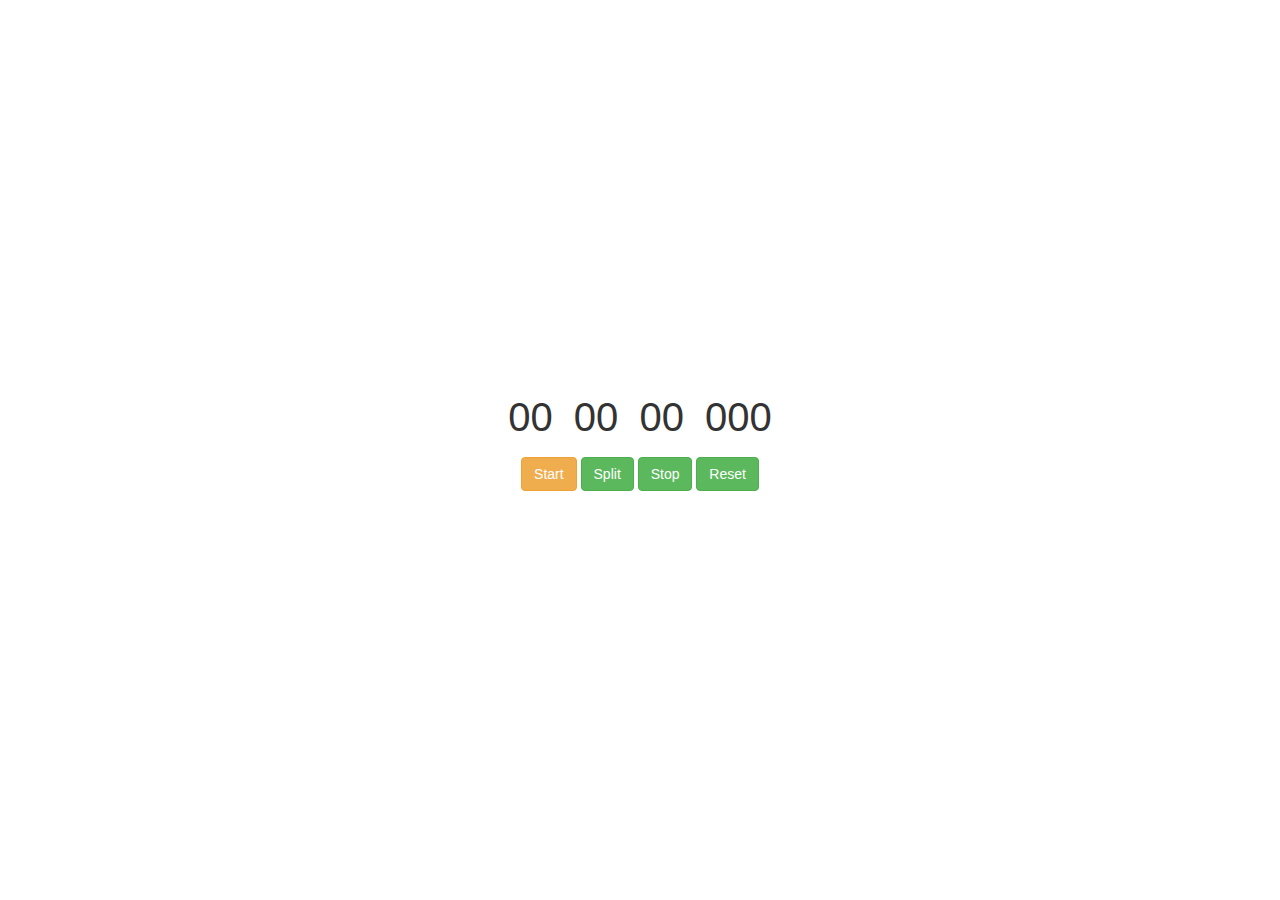
<file: GoIT/js/5-6/index.html>
<html>
<head>
	<meta charset="utf-8">
	<title>js 10-11</title>
	<link rel="stylesheet" type="text/css" href="css/style.css">
	<link rel="stylesheet" type="text/css" href="css/bootstrap.min.css">
</head>
<body>
	<div class="wrapper">
		<div class="timer-wrapper">
			<ul class="timer">
				<li id="hours">00</li>
				<li id="minutes">00</li>
				<li id="seconds">00</li>
				<li id="miliseconds">000</li>
			</ul>
			<div class="btn-row">
				<a id="bStart" class="btn btn-warning">Start</a>
				<a id="bSplit" class="btn btn-success">Split</a>
				<a id="bStop" class="btn btn-success">Stop</a>
				<a id="bReset" class="btn btn-success">Reset</a>
			</div>
			<div class="splitContainer">

			</div>
		</div>
	</div>
	<script src="js/script.js"></script>
</body>
</html>
</file>
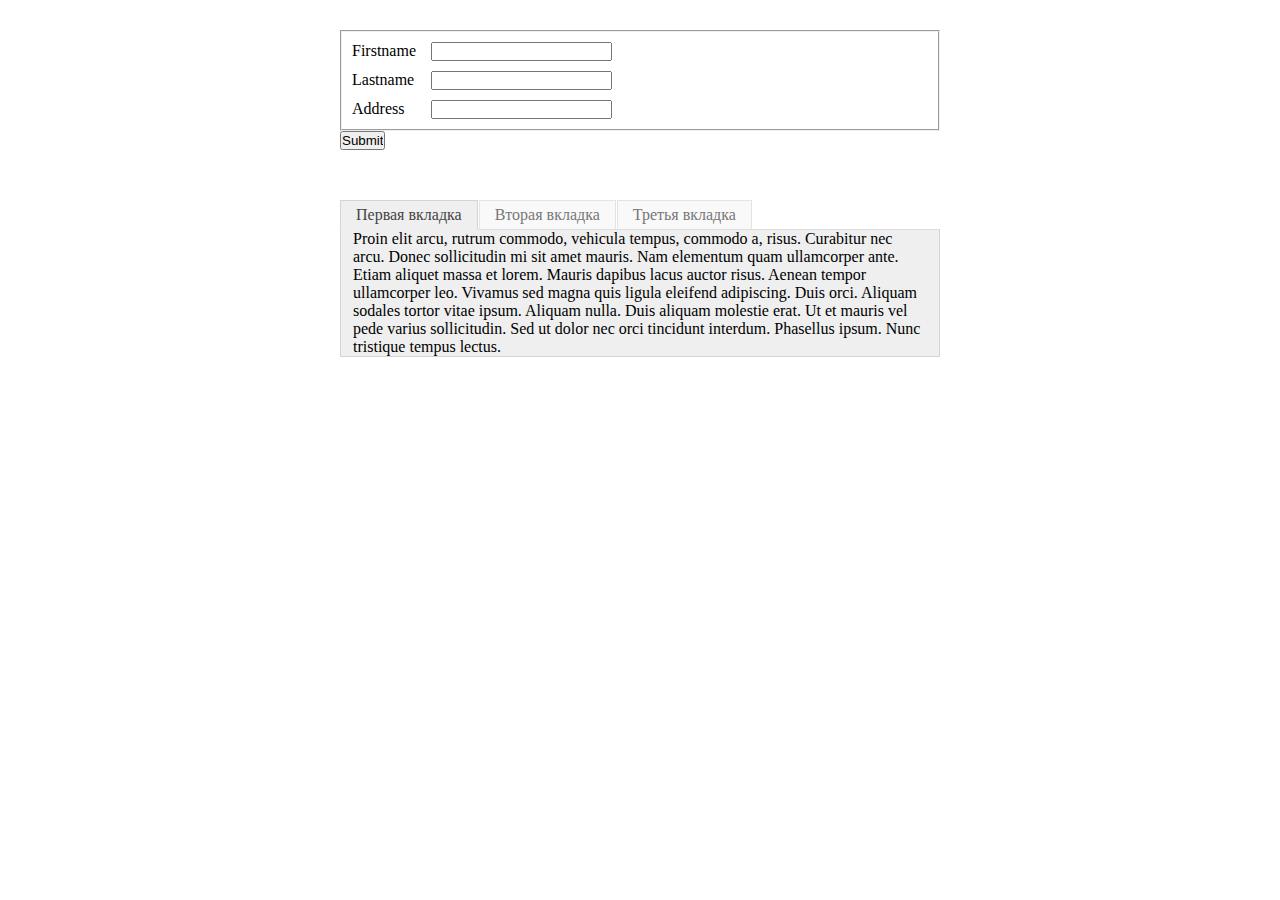
<file: GoIT/js/7-8/index.html>
<html>
<head>
	<meta charset="utf-8">
	<title>js 7-8</title>
	<link rel="stylesheet" href="css/style.css">
</head>
<body>
	<div class="wrapper">

<!-- =============================form======================================= -->

		<form>
		  <fieldset>
		    <div>
		      <label for="firstname">Firstname</label>
		      <div class="tooltip_target">
		      	<input id="firstname" name="firstname">
		      	<span class='tooltip'>Please provide your firstname.</span>
		  	  </div>
		    </div>
		    <div>
		      <label for="lastname">Lastname</label>
		      <div class="tooltip_target">
		      	<input class="" id="lastname" name="lastname">
			    <span class='tooltip'>Please provide also your lastname.</span>
		      </div>
		    </div>
		    <div>
		      <label for="address">Address</label>
		      <div class="tooltip_target">
		      	<input id="address" name="address">
		      	<span class='tooltip'>Your home or work address.</span>
		      </div>
		    </div>
		  </fieldset>
		  <input type="submit">
		</form>

<!-- =============================tabs======================================= -->

		<div class="tabs">
			<ul class="tabs__caption clearfix">
				<li class="active">Первая вкладка</li>
				<li>Вторая вкладка</li>
				<li>Третья вкладка</li>
			</ul>

			<div class="tabs__container">
				<div class="tabs__content active">
					Proin elit arcu, rutrum commodo, vehicula tempus, commodo a, risus. Curabitur nec arcu. Donec sollicitudin mi sit amet mauris. Nam elementum quam ullamcorper ante. Etiam aliquet massa et lorem. Mauris dapibus lacus auctor risus. Aenean tempor ullamcorper leo. Vivamus sed magna quis ligula eleifend adipiscing. Duis orci. Aliquam sodales tortor vitae ipsum. Aliquam nulla. Duis aliquam molestie erat. Ut et mauris vel pede varius sollicitudin. Sed ut dolor nec orci tincidunt interdum. Phasellus ipsum. Nunc tristique tempus lectus.
				</div>

				<div class="tabs__content">
					Morbi tincidunt, dui sit amet facilisis feugiat, odio metus gravida ante, ut pharetra massa metus id nunc. Duis scelerisque molestie turpis. Sed fringilla, massa eget luctus malesuada, metus eros molestie lectus, ut tempus eros massa ut dolor. Aenean aliquet fringilla sem. Suspendisse sed ligula in ligula suscipit aliquam. Praesent in eros vestibulum mi adipiscing adipiscing. Morbi facilisis. Curabitur ornare consequat nunc. Aenean vel metus. Ut posuere viverra nulla. Aliquam erat volutpat. Pellentesque convallis. Maecenas feugiat, tellus pellentesque pretium posuere, felis lorem euismod felis, eu ornare leo nisi vel felis. Mauris consectetur tortor et purus.
				</div>

				<div class="tabs__content">
					Lorem ipsum dolor sit amet, consectetur adipisicing elit. Sequi iusto quam, dignissimos, totam recusandae repellendus iure cumque ab possimus esse eum nam architecto, dolorum consectetur ipsum laudantium distinctio. Maxime, dicta.
				</div>
			</div>
		</div>
	</div>

	<script src="js/jquery-1.12.0.min.js"></script>
	<script src="js/script.js"></script>
</body>
</html>
</file>
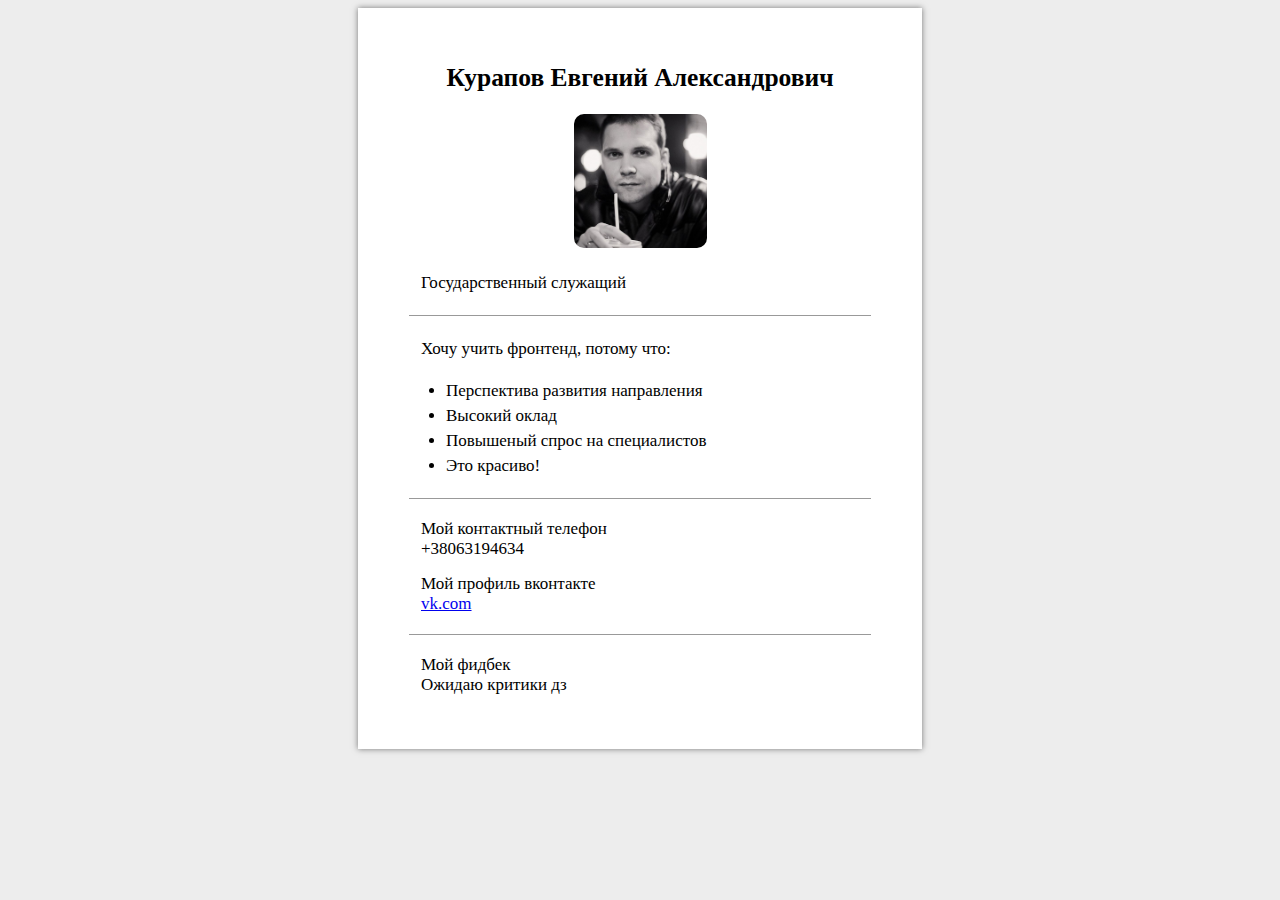
<file: GoIT/markup/lesson_01/index.html>
<!DOCTYPE html>
<html lang="ru">
  <head>
  	<meta charset="utf-8">
    <title>Lesson_1</title>
    <link href="css/style.css" rel="stylesheet">
  </head>
  <body>
  	<div class="content">
  		<div class="row first-row">
	  		<h2>Курапов Евгений Александрович</h2>
  			<div class="photo">
	  			<img src="./content/photo.jpg">
  			</div>
  			<p>Государственный служащий</p>
  		</div>
  		<div class="row">
  			<p>Хочу учить фронтенд, потому что:</p>
  			<ul>
  				<li>Перспектива развития направления</li>
  				<li>Высокий оклад</li>
  				<li>Повышеный спрос на специалистов</li>
  				<li>Это красиво!</li>
  			</ul>
  		</div>
  		<div class="row">
  			<p>
  				<div>Мой контактный телефон</div>
  				<div>+38063194634</div>
  				<div class="m-t-md">Мой профиль вконтакте</div>
  				<a target="_blank" href="http://vk.com/zlo_eto">vk.com</a>
  			</p>
  		</div>
  		<div class="row last-row">
  			</p>
  				<div>Мой фидбек</div>
  				<div>Ожидаю критики дз</div>
  			</p>
  		</div>
  	</div>
  </body>
</html>
</file>
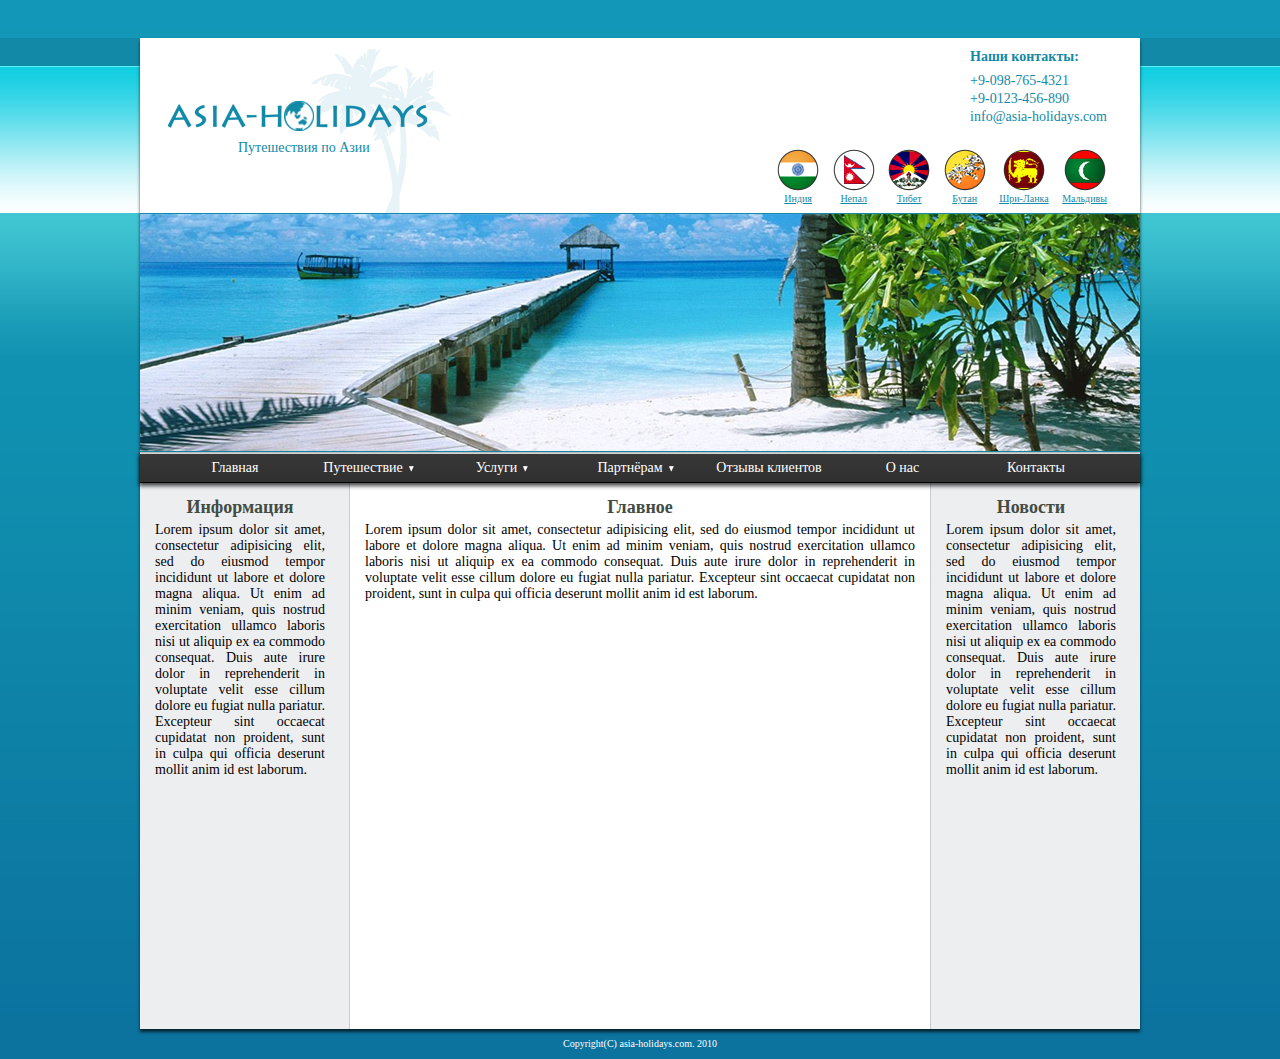
<file: GoIT/markup/lesson_04/index.html>
<!DOCTYPE html>
<html lang="ru">
  <head>
  	<meta charset="utf-8">
    <title>Lesson_1</title>
    <link href="css/style.css" rel="stylesheet">
  </head>
  <body>
  	<div class="wrapper">
      <div class="header">
        <div class="logo fl-l">
          <img src="./img/logo.png">
          <div class="logo-text">Путешествия по Азии</div>
        </div>
        <div class="contacts fl-r">
            <h4>Наши контакты:</h4>
            <p>+9-098-765-4321</p>
            <p>+9-0123-456-890</p>
            <p>info@asia-holidays.com</p>
        </div>
        <ul class="countries">
            <li>
              <a href="#">
                <img src="./img/countries/india_ico.png">
                <p>Индия</p>
              </a>
            </li>
            <li>
              <a href="#">
                <img src="./img/countries/nepal_ico.png">
                <p>Непал</p>
              </a>
            </li>
            <li>
              <a href="#">
                <img src="./img/countries/tibet_ico.png">
                <p>Тибет</p>
              </a>
            </li>
            <li>
              <a href="#">
                <img src="./img/countries/bhutan_ico.png">
                <p>Бутан</p>
              </a>
            </li>
            <li>
              <a href="#">
                <img src="./img/countries/shri-lanka_ico.png">
                <p>Шри-Ланка</p>
              </a>
            </li>
            <li>
              <a href="#">
                <img src="./img/countries/maldives_ico.png">
                <p>Мальдивы</p>
              </a>
            </li>
        </ul>
      </div>

      <img class="header-img" src="./img/img-header.png">

      <div class="separator"></div>
      <ul class="top-menu">
        <li><a href="#">Главная</a></li>
        <li>
          <ul>
            <li><a href="#">Путешествие 1</a></li>
            <li><a href="#">Путешествие 2</a></li>
            <li><a href="#">Путешествие 3</a></li>
            <li><a href="#">Путешествие 4</a></li>
            <li><a href="#">Путешествие 5</a></li>
          </ul>
          <a href="#">Путешествие</a>
        </li>
        <li>
          <ul>
            <li><a href="#">Услуги 1</a></li>
            <li><a href="#">Услуги 2</a></li>
            <li><a href="#">Услуги 3</a></li>
          </ul>
          <a href="#">Услуги</a>
        </li>
        <li>
          <ul>
            <li><a href="#">Партнёрам 1</a></li>
            <li><a href="#">Партнёрам 2</a></li>
          </ul>
          <a href="#">Партнёрам</a>
        </li>
        <li><a href="#">Отзывы клиентов</a></li>
        <li><a href="#">О нас</a></li>
        <li><a href="#">Контакты</a></li>
      </ul>

      <div class="content-wrapper clearfix">
        <div class="info fl-l">
          <h2>Информация</h2>
          Lorem ipsum dolor sit amet, consectetur adipisicing elit, sed do eiusmod
          tempor incididunt ut labore et dolore magna aliqua. Ut enim ad minim veniam,
          quis nostrud exercitation ullamco laboris nisi ut aliquip ex ea commodo
          consequat. Duis aute irure dolor in reprehenderit in voluptate velit esse
          cillum dolore eu fugiat nulla pariatur. Excepteur sint occaecat cupidatat non
          proident, sunt in culpa qui officia deserunt mollit anim id est laborum.
        </div>
        <div class="content fl-l">
          <h2>Главное</h2>
          Lorem ipsum dolor sit amet, consectetur adipisicing elit, sed do eiusmod
          tempor incididunt ut labore et dolore magna aliqua. Ut enim ad minim veniam,
          quis nostrud exercitation ullamco laboris nisi ut aliquip ex ea commodo
          consequat. Duis aute irure dolor in reprehenderit in voluptate velit esse
          cillum dolore eu fugiat nulla pariatur. Excepteur sint occaecat cupidatat non
          proident, sunt in culpa qui officia deserunt mollit anim id est laborum.
        </div>
        <div class="news fl-r">
          <h2>Новости</h2>
          Lorem ipsum dolor sit amet, consectetur adipisicing elit, sed do eiusmod
          tempor incididunt ut labore et dolore magna aliqua. Ut enim ad minim veniam,
          quis nostrud exercitation ullamco laboris nisi ut aliquip ex ea commodo
          consequat. Duis aute irure dolor in reprehenderit in voluptate velit esse
          cillum dolore eu fugiat nulla pariatur. Excepteur sint occaecat cupidatat non
          proident, sunt in culpa qui officia deserunt mollit anim id est laborum.
        </div>
      </div>
  	</div>
    <div class="footer"><p>Copyright(C) asia-holidays.com. 2010</p></div>
  </body>
</html>
</file>
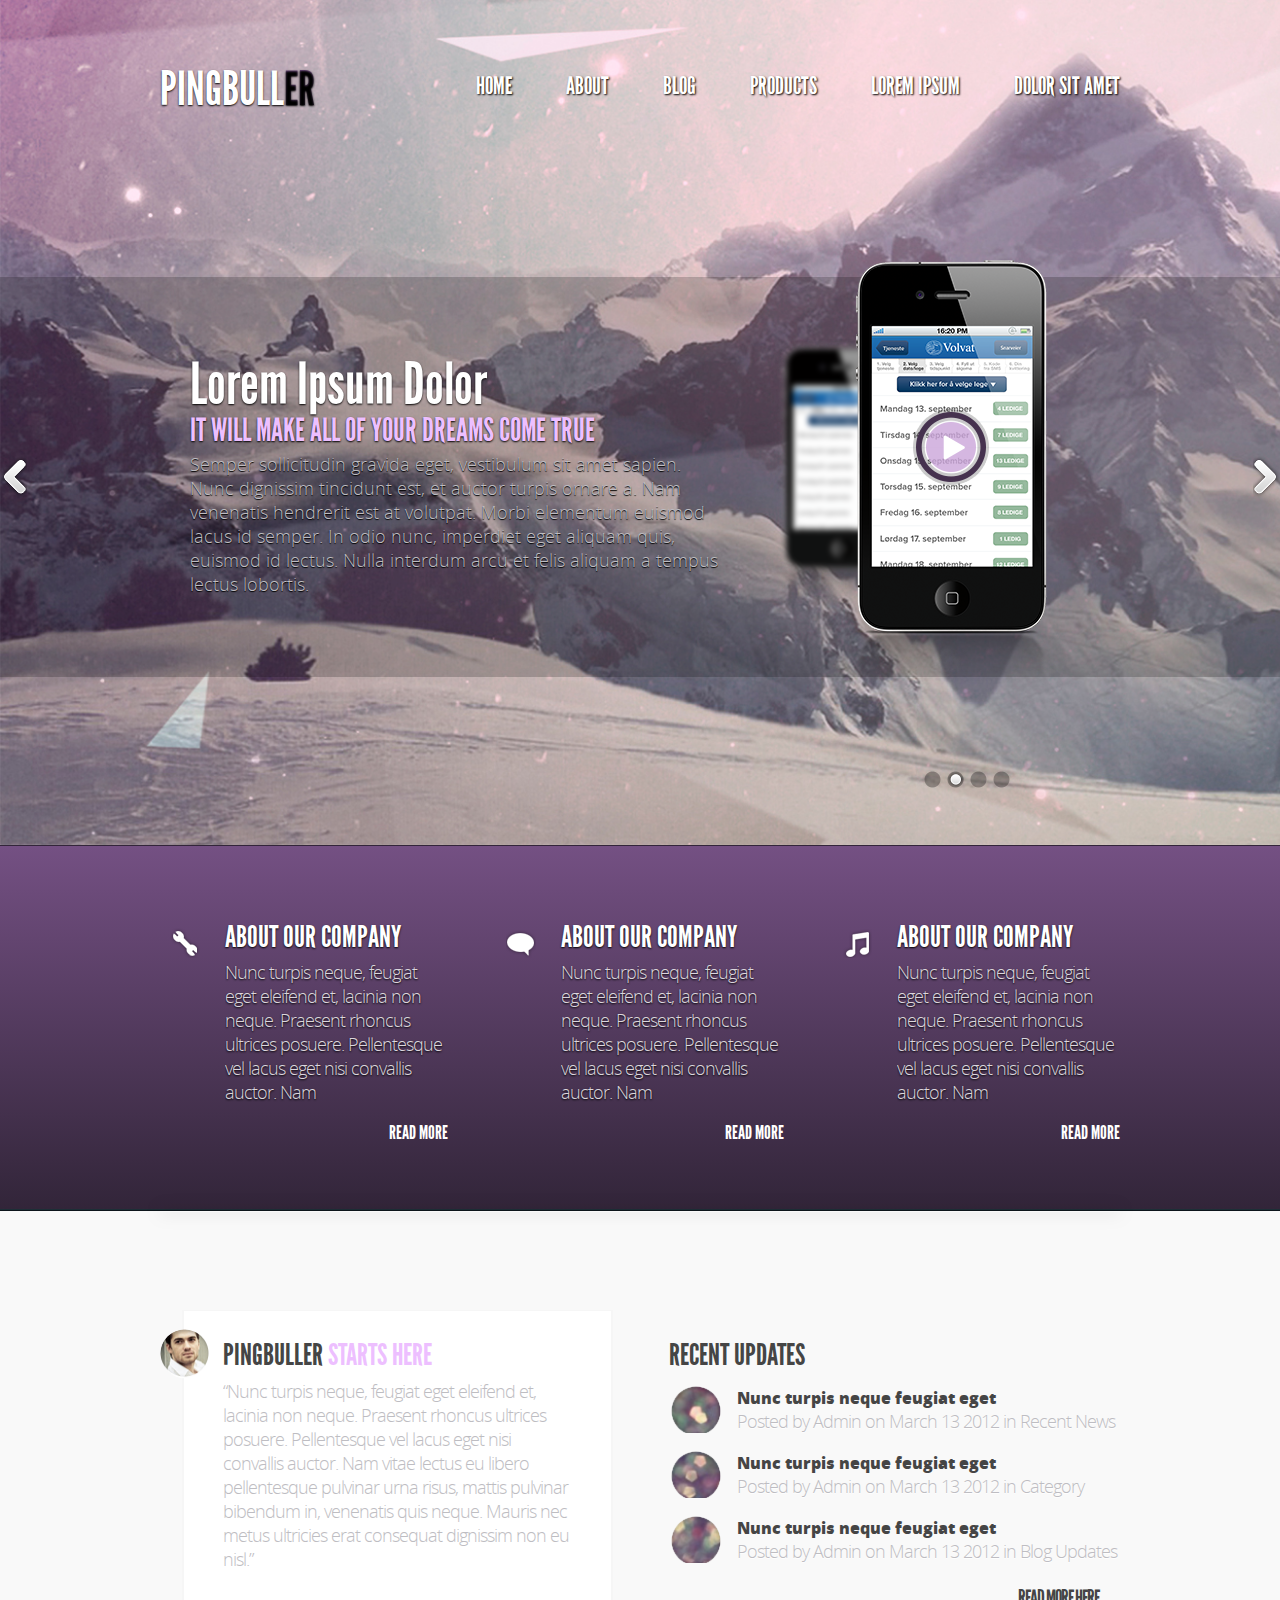
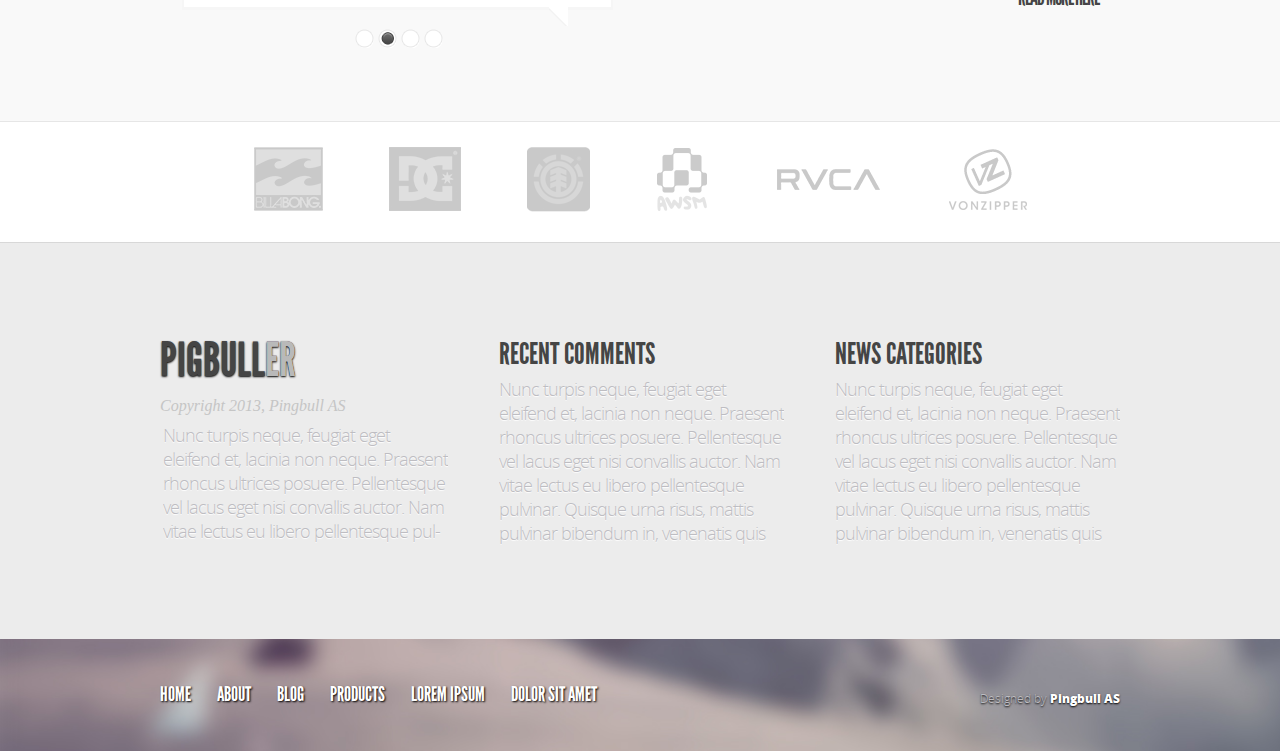
<file: GoIT/markup/lesson_07-09/index.html>
<!DOCTYPE html>
<html lang="ru">
  <head>
  	<meta charset="utf-8">
    <title>Lesson_7</title>
    <link href="css/style.css" rel="stylesheet">
  </head>
  <body>
<!-- =============================HEADER============================== -->
    <div class="header-row">
      <header class="content-wrapper clearfix">
        <a class="logo " href="#">
          <h1>PINGBULL<span class="logo__select-part">ER</span></h1>
        </a>

        <ul class="menu --menu-short clearfix">
          <li class="menu__item">
            <div class="menu__link">
              <div class="head__link">
                HOME
              </div>
              <ul class="menu --menu-short --submenu">
                <li class="menu__item">
                  <a class="menu__link" href="#">HOME</a>
                </li>
                <li class="menu__item">
                  <a class="menu__link" href="#">ABOUT</a>
                </li>
                <li class="menu__item">
                  <a class="menu__link" href="#">BLOG</a>
                </li>
                <li class="menu__item">
                  <a class="menu__link" href="#">PRODUCTS</a>
                </li>
                <li class="menu__item">
                  <a class="menu__link" href="#">LOREM IPSUM</a>
                </li>
                <li class="menu__item">
                  <a class="menu__link" href="#">DOLOR SIT AMET</a>
                </li>
              </ul>
            </div>
          </li>
        </ul>

        <ul class="menu --menu-top clearfix">
          <li class="menu__item">
            <a class="menu__link" href="#">HOME</a>
          </li>
          <li class="menu__item">
            <a class="menu__link" href="#">ABOUT</a>
          </li>
          <li class="menu__item">
            <a class="menu__link" href="#">BLOG</a>
          </li>
          <li class="menu__item">
            <a class="menu__link" href="#">PRODUCTS</a>
          </li>
          <li class="menu__item">
            <a class="menu__link" href="#">LOREM IPSUM</a>
          </li>
          <li class="menu__item">
            <a class="menu__link" href="#">DOLOR SIT AMET</a>
          </li>
        </ul>
      </header>
      <div class="slider">
          <div class="slider__row clearfix">
            <div class="slider-arrows"></div>
            <div class="slider__content content-wrapper clearfix">
              <div class="slider__text">
                <h1>Lorem Ipsum Dolor</h1>
                <h2 class="purpure-text">IT WILL MAKE ALL OF YOUR DREAMS COME TRUE</h2>
                <p>Semper sollicitudin gravida eget, vestibulum sit amet sapien. Nunc dignissim tincidunt est, et auctor turpis ornare a. Nam venenatis hendrerit est at volutpat. Morbi elementum euismod lacus id semper. In odio nunc, imperdiet eget aliquam quis, euismod id lectus. Nulla interdum arcu et felis aliquam a tempus lectus lobortis.</p>
              </div>
              <img class="slider__image" src="./img/Iphone.png">
            </div>
          </div>
          <div class="slider__buttons-wrapper content-wrapper">
            <div class="slider__buttons --slider__buttons__top clearfix">
              <a class="slider__buttons__link" href="#"></a>
              <a class="slider__buttons__link --slider__buttons__link__selected" href="#"></a>
              <a class="slider__buttons__link" href="#"></a>
              <a class="slider__buttons__link" href="#"></a>
            </div>
          </div>
        </div>
    </div>
<!-- =============================ABOUT============================== -->
    <div class="about-row">
      <div class="about-wrapper content-wrapper clearfix">
        <article class="about clearfix">
          <div class="about__icon"></div>
          <div class="about__text">
            <h2>ABOUT OUR COMPANY</h2>
            <p>Nunc turpis neque, feugiat eget eleifend et, lacinia non neque. Praesent rhoncus ultrices posuere. Pellentesque vel lacus eget nisi convallis auctor. Nam</p>
            <a href="#" class="read-more">READ MORE</a>
          </div>
        </article>

        <article class="about clearfix">
          <div class="about__icon icon--comment"></div>
          <div class="about__text">
            <h2>ABOUT OUR COMPANY</h2>
            <p>Nunc turpis neque, feugiat eget eleifend et, lacinia non neque. Praesent rhoncus ultrices posuere. Pellentesque vel lacus eget nisi convallis auctor. Nam</p>
            <a href="#" class="read-more">READ MORE</a>
          </div>
        </article>

        <article class="about clearfix">
          <div class="about__icon icon--music"></div>
          <div class="about__text">
            <h2>ABOUT OUR COMPANY</h2>
            <p>Nunc turpis neque, feugiat eget eleifend et, lacinia non neque. Praesent rhoncus ultrices posuere. Pellentesque vel lacus eget nisi convallis auctor. Nam</p>
            <a href="#" class="read-more">READ MORE</a>
          </div>
        </article>
      </div>
    </div>
<!-- =============================NEWS============================== -->
    <div class="news-row">
      <div class="news-wrapper content-wrapper clearfix">
        <div class="shadow-top"></div>
        <div class="posts-wrapper">
          <article class="post">
            <div class="comment-triangle"></div>
            <img src="./img/avatar_post.png" class="avatar-tumb">
            <h2>PINGBULLER <span class="purpure-text">STARTS HERE</span></h2>
            <p>“Nunc turpis neque, feugiat eget eleifend et, lacinia non neque. Praesent rhoncus ultrices posuere. Pellentesque vel lacus eget nisi convallis auctor. Nam vitae lectus eu libero pellentesque pulvinar urna risus, mattis pulvinar 
              bibendum in, venenatis quis neque. Mauris nec metus ultricies erat consequat dignissim non eu nisl.”</p>
          </article>
            <div class="slider__buttons__wrapper">
              <div class="slider__buttons --slider__buttons__invert clearfix">
                <a class="slider__buttons__link" href="#"></a>
                <a class="slider__buttons__link --slider__buttons__link__selected" href="#"></a>
                <a class="slider__buttons__link" href="#"></a>
                <a class="slider__buttons__link" href="#"></a>
            </div>
          </div>
        </div>

        <article class="updates">
          <h2>RECENT UPDATES</h2>
          <section class="update">
            <img src="./img/update-icons/update-icon1.png" class="avatar-tumb">
            <h3>Nunc turpis neque feugiat eget</h3>
            <p>Posted by Admin on March 13 2012 in Recent News</p>
          </section>
          <section class="update">
            <img src="./img/update-icons/update-icon2.png" class="avatar-tumb">
            <h3>Nunc turpis neque feugiat eget</h3>
            <p>Posted by Admin on March 13 2012 in Category</p>
          </section>
          <section class="update">
            <img src="./img/update-icons/update-icon3.png" class="avatar-tumb">
            <h3>Nunc turpis neque feugiat eget</h3>
            <p>Posted by Admin on March 13 2012 in Blog Updates</p>
          </section>
          <a href="#" class="read-more">READ MORE HERE</a>
        </article>
      </div>
    </div>
<!-- =============================SPOSNSORS============================== -->
    <div class="sponsors-row">
      <div class="content-wrapper">
        <ul class="sponsors">
          <li class="sponsor__item">
            <a class="sponsor__link" href="#">
              <img class="sponsor__img"  src="./img/sponsors/sponsor1.png" alt="logo">
            </a>
          </li>
          <li class="sponsor__item">
            <a class="sponsor__link" href="#">
              <img class="sponsors__link" src="./img/sponsors/sponsor2.png" alt="logo">
            </a>
          </li>
          <li class="sponsor__item">
            <a class="sponsor__link" href="#">
              <img class="sponsor__img"  src="./img/sponsors/sponsor3.png" alt="logo">
            </a>
          </li>
          <li class="sponsor__item">
            <a class="sponsor__link" href="#">
              <img class="sponsor__img"  src="./img/sponsors/sponsor4.png" alt="logo">
            </a>
          </li>
          <li class="sponsor__item">
            <a class="sponsor__link" href="#">
              <img class="sponsor__img"  src="./img/sponsors/sponsor5.png" alt="logo">
            </a>
          </li>
          <li class="sponsor__item">
            <a class="sponsor__link" href="#">
              <img class="sponsor__img"  src="./img/sponsors/sponsor6.png" alt="logo">
            </a>
          </li>
        </ul>
      </div>
    </div>
<!-- =============================PRE-FOOTER============================== -->
    <div class="pre-footer">
      <div class="content-wrapper clearfix">
        <article class="info-block">
          <a class="logo --logo-bw" href="#">
            <h1>PIGBULL<span class="logo__select-part">ER</span></h1>
          </a>
          <span class="copyright">Copyright 2013, Pingbull AS</span>
          <p>Nunc turpis neque, feugiat eget eleifend et, lacinia non neque. Praesent rhoncus ultrices posuere. Pellentesque vel lacus eget nisi convallis auctor. Nam vitae lectus eu libero pellentesque pul-</p>
        </article>
        <article class="info-block">
          <h2>RECENT COMMENTS</h2>
          <p>Nunc turpis neque, feugiat eget eleifend et, lacinia non neque. Praesent rhoncus ultrices posuere. Pellentesque vel lacus eget nisi convallis auctor. Nam vitae lectus eu libero pellentesque pulvinar. Quisque urna risus, mattis pulvinar bibendum in, venenatis quis</p>
        </article>
        <article class="info-block">
          <h2>NEWS CATEGORIES</h2>
          <p>Nunc turpis neque, feugiat eget eleifend et, lacinia non neque. Praesent rhoncus ultrices posuere. Pellentesque vel lacus eget nisi convallis auctor. Nam vitae lectus eu libero pellentesque pulvinar. Quisque urna risus, mattis pulvinar bibendum in, venenatis quis</p>
        </article>
      </div>
    </div>
<!-- =============================FOOTER============================== -->
  <footer>
    <div class="content-wrapper clearfix">
      <ul class="menu clearfix">
          <li class="menu__item">
            <a class="menu__link" href="#">HOME</a>
          </li>
          <li class="menu__item">
            <a class="menu__link" href="#">ABOUT</a>
          </li>
          <li class="menu__item">
            <a class="menu__link" href="#">BLOG</a>
          </li>
          <li class="menu__item">
            <a class="menu__link" href="#">PRODUCTS</a>
          </li>
          <li class="menu__item">
            <a class="menu__link" href="#">LOREM IPSUM</a>
          </li>
          <li class="menu__item">
            <a class="menu__link" href="#">DOLOR SIT AMET</a>
          </li>
        </ul>
        <p class="designed-by">Designed by
          <span class="designed-by__select-part">Pingbull AS</span>
        </p>
    </div>
  </footer>
  </body>
</html>
</file>
<file: GoIT/js/5-6/css/style.css>
*{
	margin: 0;
	padding: 0;
}

.wrapper{
	margin: 0 auto;
	height: 100%;
    display: table;
}

.timer-wrapper{
	vertical-align: middle;
    display: table-cell;
}

.timer{
	font-size: 40px;
}

.timer li,
.splitter li{
	display: inline-block;
	margin: 0 5px;
}

.splitter{
	margin: 0;
	text-align: center;
}

.splitter li{
	font-size: 20px;	
	line-height: 20px;
}

.btn-row{
	margin-bottom: 20px;
	text-align: center;
}
</file>
<file: GoIT/js/7-8/css/style.css>
*{
	margin: 0;
	padding: 0;
}

ul{
	list-style: none;
}

.clearfix::after{
	content: '';
	clear: both;
	display: block;
}

.wrapper{
    margin: 0 auto;
    width: 600px;
}

/*=========================form==============================*/
form{
    margin-top: 30px;
}
label {
    display: inline-block;
    width: 75px;
}
fieldset{
    padding: 10px;
}
fieldset div {
    margin-bottom: 10px;
}
fieldset div:last-child {
    margin-bottom: 0;
}

.tooltip_target {
  position: relative;
  display: inline;
}
.tooltip_target .tooltip {
  position: absolute;
  padding: 0 10px;
  left: 110%;
  top: 0;
  width: 100%;
  line-height: 23px;
  display: none;
  color: #FFFFFF;
  text-shadow: 2px 1px 2px #000000;
  font-size: 14px;
  background: #919191;
  text-align: center;
  opacity: 0.6;
  border-radius: 6px;
  box-shadow: 2px 1px 3px #000000;
}
.tooltip_target .tooltip:after {
  content: '';
  position: absolute;
  top: 12px;
  right: 100%;
  margin-top: -8px;
  width: 0;
  height: 0;
  border-right: 8px solid #919191;
  border-top: 8px solid transparent;
  border-bottom: 8px solid transparent;
  z-index: 999;
}

/*=========================tabs==============================*/

.tabs{
    margin-top: 50px;
}

.tabs__caption{
    border-bottom: 1px solid #DDD;
}
.tabs__caption li{
	float: left;
    margin: 0 1px -1px 0;
    padding: 5 15px;
    color: #777;
    cursor: pointer;
    background: #F9F9F9;
    border: 1px solid #E4E4E4;
    border-bottom: 1px solid #DDD;
}
.tabs__caption li:hover{
    color: #222;
    background: #DEDEDD;
    border: 1px solid #AEAEAE;
}
.tabs__caption .active{
    color: #444;
    background: #EFEFEF;
    border: 1px solid #D4D4D4;
    border-bottom: 1px solid #EFEFEF;
}

.tabs__container{
	background: #EFEFEF;
}

.tabs__content{
    display: none;
    border: 1px solid #D4D4D4;
    border-top-width: 0;
    padding: 0 12px;
}

.tabs__content.active{
    display: block;
}
</file>
<file: GoIT/markup/lesson_01/css/style.css>
body{
	background-color: #EDEDED;
	font-size: 17px;
}

h2{
	text-align: center;
}

p{
	line-height: 25px;
}

ul{
	padding-left: 25px;
}

li{
	line-height: 25px;
}

.m-t-md{
	margin-top: 15px;
}

.content{
	background: white;
	max-width: 462px;
	margin: 4px auto;
	padding: 34px 51px;
	-webkit-box-shadow: 0px 0px 6px 0px rgba(0,0,0,0.5);
	-moz-box-shadow: 0px 0px 6px 0px rgba(0,0,0,0.5);
	box-shadow: 0px 0px 6px 0px rgba(0,0,0,0.5);
}

.row{
	padding: 3px 12px;
	border-bottom: solid 1px #999999;
}

.photo{
	margin: 0 auto;
	text-align: center;
	width: auto;
    height: auto; 
}

.photo > img{
	width: 133px;
	border-radius: 10px;
}

.first-row{
	padding-top: 0;
}

.last-row{
	border-bottom: 0;
}
</file>
<file: GoIT/markup/lesson_04/css/style.css>
*{
	margin: 0;
	padding: 0;
}

body{
	background-image: url('../img/bg-image.png');
	font-family: Tahoma;
    font-size: 14px;
}

ul{
	list-style: none;
}

.clearfix:after{
	content: '';
	display: block;
	clear: both;
}

.fl-r{
	float: right;
}

.fl-l{
	float: left;
}

.wrapper{
	width: 1000px;
	margin: 38px auto 0 auto;
	background-color: white;
	-webkit-box-shadow: 0px 3px 3px 0px rgba(0,0,0,0.7);
	-moz-box-shadow: 0px 3px 3px 0px rgba(0,0,0,0.7);
	box-shadow: 0px 3px 3px 0px rgba(0,0,0,0.7);
}

.header{
	height: 164px;
	padding: 11px 33px 0 28px;
    color: #128aa7;
}

.logo{
	height: 100%;
}
.logo img{
	display: block;
}
.logo-text{
	height: 0px;
	position: relative;
    left: 70px;
    bottom: 73px;
}

.contacts p{
	line-height: 18px;
}
.contacts h4{
	margin-bottom: 7px;
}

.countries{
	clear: right;
	margin-top: 100px;
	text-align: right;
}
.countries li{
	display: inline-block;
	margin-right: 10px;
    text-align: center;
}
.countries li:last-child{
	margin-right: 0;
}
.countries li a{
    display: block;

    font-family: Tahoma;
    font-size: 10px;
    color: #128aa7;
}

.header-img{
	display: block;
	border-top: 1px solid #128aa7;
	border-bottom: 1px solid #128aa7;
}

.separator{
	height: 1px;
	background-color: #cacbcb;
}

.top-menu{
	padding-left: 30px;
	padding-right: 30px;
	margin-top: 1px;
	border-bottom: 1px solid;
	position: relative;
	background: #303030; /* Для старых браузров */
    background: linear-gradient(to bottom, #373737, #303030);
    -webkit-box-shadow: 0px 2px 4px 1px rgba(0,0,0,0.7);
	-moz-box-shadow: 0px 2px 4px 1px rgba(0,0,0,0.7);
	box-shadow: 0px 2px 4px 1px rgba(0,0,0,0.7);
}
.top-menu li{
	width: 130px;
	display: inline-block;
	position:relative;
	line-height: 28px;
	text-align: center;
}
.top-menu li:hover ul{
	display: block;
}
.top-menu li a{
	display: block;
	text-decoration: none;
    color: white;
    font-size: 14px;
    font-family: Tahoma;
}
.top-menu li ul + a:after{
	content: url('../img/triangle.png');
	margin-left: 6px;
}

.top-menu ul{
	top: 28px;
	position:absolute;
	display:none;
	border-top: 1px solid;
	background: #303030; /* Для старых браузров */
    background: linear-gradient(to bottom, #373737, #303030);
    -webkit-box-shadow: 0px 2px 4px 1px rgba(0,0,0,0.7);
	-moz-box-shadow: 0px 2px 4px 1px rgba(0,0,0,0.7);
	box-shadow: 0px 2px 4px 1px rgba(0,0,0,0.7);
}
.top-menu li:hover ul li a:hover{
	-moz-transform:scale(1.05);
	-webkit-transform:scale(1.05);
	transform:scale(1.05);
}


.content-wrapper{
	height: 546px;
	overflow: hidden;
}

.content-wrapper h2{
	line-height: 29px;
    font-size: 18px;
	text-align: center;
	color: #424c43;
}

.info{
	border-right: 1px solid #c7cacf;
	background-color: #edeef0;
}

.content{
	width: 550px;
	padding-right: 15px;
}

.news{
	border-left: 1px solid #c7cacf;
	background-color: #edeef0;
}

.info,
.news{
	width: 170px;
	padding-right: 24px;
}

.info,
.content,
.news{
	padding-top: 10px;
	padding-left: 15px;
	padding-bottom: 20000px;
	margin-bottom: 20000px;
	text-align: justify;
}

.footer{
	line-height: 30px;
	text-align: center;
	color: white;
	font-family: Tahoma;
	font-size: 10px;
}
</file>
<file: GoIT/markup/lesson_07-09/css/style.css>
*{
	margin: 0;
	padding: 0;
}

body{
	min-width: 320px;
	color: white;
	font-family: "League Gothic Regular", "OpenSans", sans-serif;
}

p{
	font-size: 18px;
	font-family: "OpenSans", sans-serif;
	color: #bebdc2;
	text-shadow: 0px 1px 1px white;
}

ul{
	list-style: none;
}

h2{
	font-size: 27px;
	font-weight: normal;
	color: #454545;
}

.clearfix:after{
	content: '';
	display: block;
	clear: both;
}

.fl-l{
	float: left;
}

.fl-r{
	float: right;
}

.content-wrapper{
	max-width: 960px;
	margin-right: auto;
	margin-left: auto;
}

/*=============================HEADER==============================*/

.header-row{
	padding-top: 70px;
	background: url(../img/bg-header.jpg);
    background-repeat: no-repeat;
    background-size: cover;
}

.logo{
	line-height: 39px;
	display: block;
	text-decoration: none;
	text-shadow: 0px 1px 2px black;
}
.logo h1{
	color: white;
	font-weight: normal;
	font-size: 47px;
}
.logo__select-part{
	display: inline-block;
	background: linear-gradient(#745083, #33263a);
  	-webkit-background-clip: text;
  	color: transparent;
}

.--logo-bw h1{
	color: #454545;
}

.--logo-bw .logo__select-part{
	color: #b9b9b9;
}

.menu{
	line-height: 31px;
	text-align: center;
}

.menu.--menu-top{
	display: none;
}
.menu.--menu-short{
	display: inline-block;
	position: relative;
	margin-top: 31px;
}
.menu.--menu-short .menu__item{
     margin: 0; 
     float: none; 
}
.menu.--menu-short .menu__link{
     padding: 0;
}
.menu.--menu-short .menu__link:hover{
	border:0;
}
.menu.--menu-short .menu__link:hover .--submenu{
	display: block;
}
.menu.--menu-short .head__link{
     margin-left: 4px;
}
	.menu.--submenu{
	display: none;
	position: absolute;
	top: -38px;
    left: -100px;
    width: 240px;
	padding: 1px;
	background-color: rgba(62,49,71,0.9);
	border: 1px solid black;
	border-radius: 10px;
	z-index: 1;
}
.--submenu .menu__item{
    width: 100%;
    float: none;
	margin: 0;
	text-align: center;
    padding: 0;
    border-top: 1px solid #5f486a;
    border-bottom: 1px solid #36283e;
}
.--submenu .menu__link{
	line-height: 33px;
    margin-top: 3px;
    margin-bottom: 3px;
		display: inline-block;
	border-bottom: 2px solid transparent;
    padding: 0;
}
.menu.--menu-short.--submenu .menu__link:hover{
	display: block;
	border-bottom: 2px solid #edbfff;
}
.--submenu .menu__item:first-child .menu__link{
	display: inline-block;
	border-bottom: 2px solid #edbfff;
}

.menu__item{
	display: inline-block;
	margin-left: 38px;
	list-style: none;
    font-size: 24px;
}

.menu__link{
	padding: 0 7px 0px 5px;
	text-decoration: none;
	text-shadow: 1px 1px 2px black;
	color: white;
}
.menu__item:last-child .menu__link{
	padding-right: 0;
}

.menu__link:hover{
	border-bottom: 2px solid #edbfff;
}


.slider-arrows{
	top: 50%;
    height: 42px;
    width: 100%;
    position: absolute;
    margin-top: -21px;
}
.slider-arrows::before{
	content: '';
    float: left;
    height: 100%;
    width: 27px;
    background-image: url(../img/slider_arrows.png);
    background-repeat: no-repeat;
    cursor: pointer;
}
.slider-arrows::after{
	content: '';
    float: right;
    height: 100%;
    width: 27px;
    background-image: url(../img/slider_arrows.png);
    background-repeat: no-repeat;
    background-position-x: -32px;
    cursor: pointer;
}

.slider__content{
    position: relative;
}

.slider__row{
	position: relative;
	background-color: rgba(0,0,0,0.20);
}

.slider__text{
	width: 100%;
    text-align: center;
    overflow: hidden;
}
.slider__text h1{
	line-height: 60px;
	font-weight: normal;
	text-shadow: 0px 1px 2px black
}
.slider__text h2{
    text-shadow: 0px 1px 2px black
}
.slider__text p{
	text-shadow: 0px 1px 1px black;
}

.slider__image{
	display: none;
    position: absolute;
}

.slider__buttons-wrapper{
	padding-right: 17%;
}

.slider__buttons{
	text-align: center;
}
.slider__buttons__link{
	display: inline-block;
	width: 19px;
	height: 19px;
	margin-left: 2px;
	background-image: url(../img/slider_navigation_sprite.png);
	background-repeat: no-repeat;
}
.slider__buttons__link.--slider__buttons__link__selected{
	background-image: url(../img/slider_navigation_sprite.png);
	background-position: -22px 0;
}
.--slider__buttons__invert .slider__buttons__link{
	background-image: url(../img/slider_navigation_sprite.png);
	background-position: 0 -20px;
}
.--slider__buttons__invert .--slider__buttons__link__selected{
	background-image: url(../img/slider_navigation_sprite.png);
	background-position: -22px -20px;
}

/*=============================ABOUT==============================*/
.about-row{
	border-top: 1px solid #33253a;
	border-bottom: 1px solid #1d2f37;
	background: #745083; /* Для старых браузров */
    background: linear-gradient(to bottom, #745083, #322539);
}

.about{
	position: relative; 
}
.about:last-child{
	margin-right: 0;
}

.about__icon{
	position: absolute;
	display: block;
	height: 30px;
	width: 30px;
	background-image: url(../img/icon_sprite.png);
	background-repeat: no-repeat;
}

.about__icon.icon--comment{
	background-position: -32px 0;
}

.about__icon.icon--music{
	background-position: -64px 0;
}

.about__text h2{
	color: #fff;
	text-shadow: 0px 1px 2px black
}
.about__text p{
	text-shadow: 0px 1px 2px black;
	letter-spacing: -1px;
	color: #dcd7de;
}

.read-more{
	float: right;
	display: block;
	font-size: 19px;
	text-decoration: none;
	color: white;
}
.read-more:hover{
	text-shadow: 0px 0px 5px;
}

/*=============================NEWS==============================*/
.news-row{
	background-color: #f9f9f9;
	border-top: 1px solid #0d151b;
	border-bottom: 1px solid #e6e6e6;
}

.news-wrapper{
}

.shadow-top{
	height: 1px;
	background-color: #f9f9f9;
	-webkit-box-shadow: 0px 0px 15px 0px rgba(0,0,0,0.5);
	-moz-box-shadow: 0px 0px 15px 0px rgba(0,0,0,0.5);
	box-shadow: 0px 0px 15px 0px rgba(0,0,0,0.5);
}

.post{
	padding: 25px 39px 36px 39px;
	position: relative;
	background-color: white;
	-webkit-box-shadow: 0px 1px 0px 2px rgba(246,246,246,1);
	-moz-box-shadow: 0px 1px 0px 2px rgba(246,246,246,1);
	box-shadow: 0px 1px 0px 2px rgba(246,246,246,1);
}

.post .avatar-tumb{
	position: absolute;
	left: -24px;
	top: 18px;
}

.avatar-tumb{
	display: block;
	height: 50px;
	width: 50px;

	border-radius: 200px 200px 200px 200px;
	-moz-border-radius: 200px 200px 200px 200px;
	-webkit-border-radius: 200px 200px 200px 200px;
	border: 0px solid #000000;
}

.comment-triangle{
	display: block;
	height: 19px;
    width: 19px;
    position: absolute;
    top: 100%;
    right: 10%;
    background-image: url('../img/comment-triangle.png');
    background-repeat: no-repeat;
}

.post p{
	letter-spacing: -1px;
}

.purpure-text{
	color: #edbfff;
}

.updates h2{
	margin-bottom: 13px;
	font-size: 30px;
}

.update{
    position: relative;
	padding-left: 68px;
	margin-bottom: 18px;
	overflow: hidden;
}

.update img{
    position: absolute;
	left: 2px;
}

.update h3{
	font-size: 16px;
	font-family: "OpenSans";
	color: #454545;
}
.update p{
	letter-spacing: -1px;
	white-space: nowrap;
}

.updates .read-more{
	margin-top: 4px;
    letter-spacing: -1px;
    font-size: 21px;
	color: #454545;
}

/*=============================SPONSORS==============================*/
.sponsors-row{
	border-top: 1px solid white; 
	border-bottom: 1px solid white;
}

.sponsors{
	text-align: center;
}
.sponsor__item{
	display: inline-block;
	vertical-align: middle;
}
.sponsor__link{
	display: block;
}

/*=============================PRE-FOOTER==============================*/
.pre-footer{
	background-color: #ececec;
	border-top: 1px solid #d8d8d8; 
}

.info-block:last-child{
	margin-right: 0;
}

.info-block h2{
    margin-bottom: 10px;
    margin-left: 3px;
	line-height: 26px;
    font-size: 30px;
}
.info-block p{
	margin-left: 3px;
	letter-spacing: -1px;
}
.info-block .logo{
	float: none;
}

.copyright{
	display: block;
	margin-top: 17px;
	margin-bottom: 8px;
	font-family: Georgia;
	font-style: italic;
	font-size: 16px;
	letter-spacing: 0;
	color: #c5c5c5;
}

/*=============================FOOTER==============================*/
footer{
	padding-bottom: 40px;
	background: url(../img/bg-footer.jpg);
    background-repeat: no-repeat;
    background-size: cover;
}

footer .menu__item{
	margin-left: 0;
	margin-right: 31px;
	font-size: 20px;
}
footer .menu__item:first-child .menu__link{
	padding-left: 0;
}

.designed-by{
    font-size: 12px;
    text-shadow: 0px 1px 2px black;
}

.designed-by__select-part{
	color: white;
	font-weight: bold;
}




/*=============================MEDIA==============================*/

@media (min-width: 320px){
	.header-row{
		padding-bottom: 55px;
	}
	header{
		margin-bottom: 31px;
		text-align: center;
	}

	.logo{
		float: none;
		margin-left: 5px;
	}

	.slider__row{
		min-height: 232px;
		margin-bottom: 0;
	}
	.slider__text {
    	text-align: center;
    	padding-top: 94px;
	}
	.slider__text h1 {
		line-height: 35px;
    	font-size: 35px;
	}
	.slider__text h2 {
		font-size: 18px;
		white-space: nowrap;
	}
	.slider__text p{
		display: none;
	}
	.slider__buttons-wrapper {
	    padding-right: 0;
	}
	.slider__buttons.--slider__buttons__top{
		text-align: center;
	}

	.about-row{
		padding-top: 64px;
	}
	.about__icon {
	    left: 25px;
	    top: 6px;
	}
	.about__text {
	    margin-left: 78px;
	    padding-top: 2px;
	}
	.about__text h2 {
	    font-size: 24px;
	    margin-bottom: 0px;
	}
	.read-more {
		margin-top: 14px;
    	margin-right: 3%;
	}

	.posts-wrapper{
		float: none;
		margin-top: 69px;
	}
	.post{
		margin-bottom: 22px;
		margin-left: 39px;
		padding-bottom: 10px;
	}
	.post h2{
		margin-bottom: 13px;
		letter-spacing: 1px;
	}

	.updates{
		margin-top: 39px;
    	margin-left: 10px;
	}
	.updates .read-more{
		margin-right: 54px;
	}

	.news-row{
		padding-bottom: 84px;
	}

	.sponsors-row{
		padding-top: 28px;
		padding-bottom: 32px;
	}
	.sponsor__item{
		margin: 8px 25px;
	}

	.pre-footer{
		padding-top: 62px;
		padding-bottom: 55px;
	}
	.info-block{
		padding: 10px;
	}

	footer{
		padding-top: 41px;
    	padding-left: 0;
	}
	footer .menu{
		display: none;
	}
	footer .menu__item{
		margin-right: 12px;
	}
	.designed-by{
		text-align: center;
    	margin-top: 28px;
	}

}


@media (min-width: 480px){
	.slider__row{
		min-height: 246px;
		margin-bottom: 21px;
	}
	.slider__text {
		width: 55%;
		padding-left: 35px;
    	text-align: left;
	}
	.slider__image {
		display: block;
	    width: 190px;
	    top: -8px;
	    right: 20px;
	}

	.about-row{
		padding-top: 72px;
		padding-bottom: 47px;
	}
	.about {
		float: none;
	    margin-right: 0;
	    width: 100%;
	    margin-bottom: 56px;
	}

	.updates{
    	margin-left: 77px;
	}

	footer .menu{
		display: block;
	}
}

@media (min-width: 768px){
	.header-row{
		padding-bottom: 52px;
	}
	header{
		text-align: left;
		margin-bottom: 74px;
	}
	.logo{
		float: none;
		margin-left: 5px;
	}
	.menu{
		text-align: left;
		float: none;
	}
	.menu__item{
		margin: 29px 40px 0 0;
	}

	.menu.--menu-top{
		display: block;
	}
	.menu.--menu-short{
		display: none;
	}

	.slider__row{
		margin-bottom: 36px;
		min-height: 400px;
	}
	.slider__text{
		overflow: hidden;
	    width: 36%;
	    max-height: 200px;
		padding-left: 29px;
    	padding-top: 91px;
	}
	.slider__text h1{
		margin-bottom: 6px;
		font-size: 47px;
		line-height: 60px;
	}
	.slider__text h2{
		font-size: 24px;
    	line-height: 28px;
    	white-space: nowrap;
	}
	.slider__text p{
		display: block;
		line-height: 26px;
	    font-size: 16px;
	    margin-top: 6px;
	}
	.slider__image{
		width: auto;
		top: -24px;
    	right: 45px;
	}
	.slider__buttons-wrapper{
		margin-bottom: 43px;
		padding-right: 18%;
	}
	.slider__buttons.--slider__buttons__top{
		text-align: right;
	}

	.about-row{
		padding-bottom: 65px;
	}
	.about{
		float: left;
		margin-right: 4%;
		margin-bottom: 0;
    	width: 30%;
	}
	.about__icon{
		left: 16px;
    	top: 6px;
	}
	.about__text{
		margin-left: 67px;
    	padding-top: 2px;
	}
	.about__text p{
		max-height: 143px;
    	margin-bottom: 7px;
    	overflow: hidden;
	}
	.read-more{
		margin-right: 6%;
		margin-top: 0;
	}

	.posts-wrapper{
		float: left;
		margin-right: 7%;
		margin-left: 5px;
		margin-top: 99px;
    	width: 45%;
	}
	.post{
		margin-bottom: 25px;
		margin-left: 24px;
		padding-bottom: 36px;
	}
	.post h2{
		margin-bottom: 6px;
		font-size: 24px;
		letter-spacing: 0;
	}
	.purpure-text{
		margin-top: -5px;
    	display: block;
	}
	.post p{
		overflow: hidden;
    	max-height: 149px;
	}
	.slider__buttons__wrapper{
		padding-left: 20px;
	}

	.news-row{
		padding-bottom: 69px;
	}

	.updates{
    	float: left;
		padding-top: 25px;
		margin-top: 99px;
		margin-left: 0;
		padding-left: 4px;
    	width: 46%;
	}
	.updates .read-more{
		margin-right: 21px;
	}

	.sponsors-row{
		padding-top: 24px;
		padding-bottom: 25px;
	}
	.sponsor__item{
		margin: auto 24px;
		width: auto;
	}

	.info-block{
		padding: 0;
	    margin-right: 5%;
	    width: 30%;
	    float: left;
	}
	.info-block p{
		max-height: 170px;
    	overflow: hidden;
	}

	.pre-footer{
		padding-top: 98px;
		padding-bottom: 46px;
	}


	footer{
		padding-left: 5px;
    	padding-top: 13px;
	}

	footer .menu{
		float: none;
	}

	.designed-by{
		float: right;
		margin-top: 27px;
    	margin-right: 18px;
	}
}

@media (min-width: 960px){
	header{
		margin-bottom: 168px;
	}
	.logo{
		float: left;
		margin-left: 0;
	}

	.menu{
		float: right;
	}
	.menu__item{
		margin: 0 0 0 40px;
	}

	.slider__row{
		margin-bottom: 93px;
	}
	.slider__text{
	    width: 55%;
	    max-height: 100%;
		padding-left: 30px;
    	padding-top: 78px;
	}
	.slider__text h1{
		margin-bottom: 0px;
		font-size: 58px;
	}
	.slider__text h2{
		line-height: 32px;
    	font-size: 32px;
    	white-space: normal;
	}
	.slider__text p{
		line-height: 24px;
	    font-size: 18px;
	    margin-top: 5px;
	}
	.slider__image{
		top: -17px;
    	right: 70px;
	}
	.slider__buttons-wrapper{
		margin-bottom: 0;
		padding-right: 17%;
	}

	.about{
		margin-right: 5%;
		width: 30%;
	}
	.about__icon{
		left: 10px;
    	top: 10px;
	}
	.about__text{
		margin-left: 65px;
    	padding-top: 0px;
	}
	.about__text h2{
		font-size: 30px;
    	margin-bottom: 5px;
	}
	.about__text p{
		max-height: 100%;
    	margin-bottom: 17px;
    	overflow: auto;
	}
	.read-more{
		margin-right: 0;
	}

	.posts-wrapper{
		margin-right: 6%;
		margin-left: 0px;
    	width: 47%;
	}
	.post{
		margin-bottom: 22px;
	}
	.post h2{
		font-size: 30px;
	}
	.purpure-text{
		margin-top: 0px;
    	display: inline;
	}
	.post p{
		overflow: auto;
    	max-height: 100%;
	}
	.slider__buttons__wrapper{
		padding-left: 24px;
	}

	.updates{
		padding-left: 0;
    	width: 47%;
	}
	.update p{
		white-space: normal;
	}

	.sponsor__item{
		margin: auto 32px;
	}

	.info-block p{
		max-height: 100%;
    	overflow: auto;
	}

	.pre-footer{
		padding-bottom: 94px;
	}

	footer{
		padding-left: 0;
		padding-top: 40px;
	}

	footer .menu{
		float: left;
	}

	.designed-by{
		margin-top: 11px;
    	margin-right: 0px;
	}
}



/*=============================FONTS==============================*/
@font-face {
    font-family: 'League Gothic Regular';
    src: url('../fonts/leaguegothic-regular-webfont.eot');
    src: url('../fonts/leaguegothic-regular-webfont.eot?#iefix') format('embedded-opentype'),
         url('../fonts/leaguegothic-regular-webfont.woff2') format('woff2'),
         url('../fonts/leaguegothic-regular-webfont.woff') format('woff'),
         url('../fonts/leaguegothic-regular-webfont.ttf') format('truetype'),
         url('../fonts/leaguegothic-regular-webfont.svg#league_gothicregular') format('svg');
    font-weight: normal;
    font-style: normal;
}

@font-face {
    font-family: 'OpenSans';
    src: url('../fonts/c8risjif-webfont.eot');
    src: url('../fonts/c8risjif-webfont.eot?#iefix') format('embedded-opentype'),
         url('../fonts/c8risjif-webfont.woff2') format('woff2'),
         url('../fonts/c8risjif-webfont.woff') format('woff'),
         url('../fonts/c8risjif-webfont.ttf') format('truetype');
    font-weight: normal;
    font-style: normal;
}
@font-face {
    font-family: 'OpenSans';
    src: url('../fonts/opensans-extrabold-webfont.eot');
    src: url('../fonts/opensans-extrabold-webfont.eot?#iefix') format('embedded-opentype'),
         url('../fonts/opensans-extrabold-webfont.woff2') format('woff2'),
         url('../fonts/opensans-extrabold-webfont.woff') format('woff'),
         url('../fonts/opensans-extrabold-webfont.ttf') format('truetype');
    font-weight: bold;
    font-style: normal;

}
</file>
